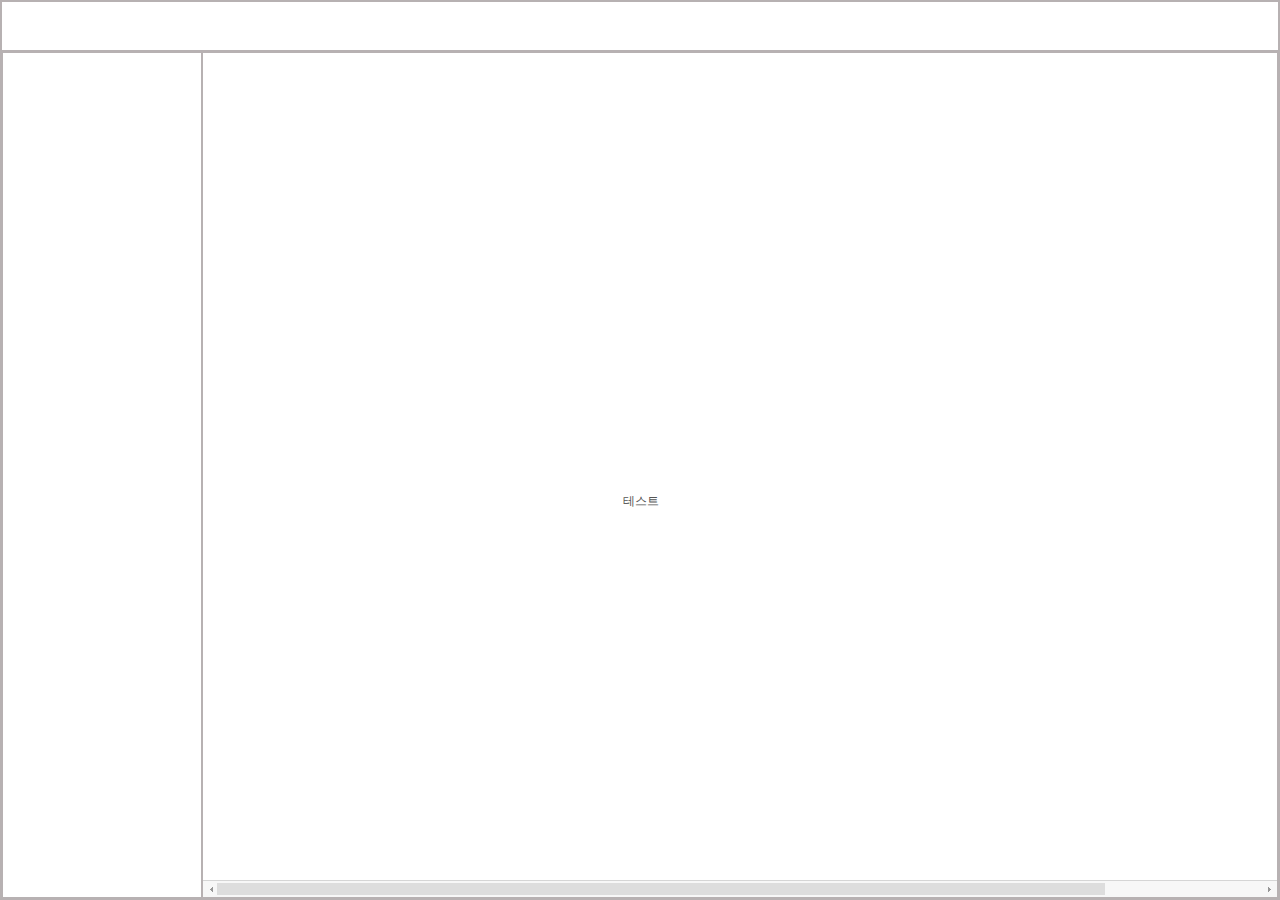
<file: Board/src/main/webapp/nxBoard/index.html>
<!-- DOCTYPE : DOCTYPE declaration -->
<!DOCTYPE html>
<html > <!-- LANGUAGE : locale setting (value of location property in Environment) -->
<head>
	<meta http-equiv="X-UA-Compatible" content="IE=Edge">
	<meta charset="UTF-8">
	<meta name="viewport" content="user-scalable=1, initial-scale=0.1, width=device-width, target-densitydpi=device-dpi">
	<!-- META_CHECKVERSION : Add if value of checkversion property in Envrionment is true -->

	
	<!-- FAVICON : favion setting (value of icon property in Environment. add to value of icon property in Environment) -->

	
	<!-- USERFONT_STYLE : userfont style setting (value of userfontid property in Environment. crate contents contained in xfont file specified userfontid property in Environment) -->

	
	<!-- FRAMEWORK_LIBRARY : framework lodaing path (list of scripts files in the Framework.json file) -->
    <script src="./nexacrolib/framework/Framework.js"></script>
	
	<!-- COMPONENTS_LIBRARY : commonent lodaing path (list of script file in json file specified in the TypeDefinition module) -->
    <script src="./nexacrolib/component/CompBase.js"></script>
    <script src="./nexacrolib/component/ComComp.js"></script>
    <script src="./nexacrolib/component/Grid.js"></script>
    <script src="./nexacrolib/component/ListView.js"></script>
    <script src="./nexacrolib/component/DeviceAPI.js"></script>
  
	<!-- ENVIRONMENT_LIBRARY : application environment path (path of Environment.xml.js) -->
    <script src="./environment.xml.js"></script>
	
  <!-- SPLASH_DEFINE_STYLE : Defines the style of the splash screen that is visible while modules are loading -->

  
	<title></title>
</head>
<body style="margin:0;border:none;-ms-touch-action:none;" onload="oninitframework()">
	<!-- SPLASH_SHOW_STYLE : Adds the splash screen that is visible while modules are loading -->

  
	<script>
		function oninitframework()
		{
			<!-- SPLASH_HIDE_STYLE : Hides the splash screen when modules finish loading -->

      
			<!-- SCREEN_INFORMATION : create screen information defined in Environment > ScreenDefinition -->
			var screeninfo = [
            {"id":"Desktop_screen","type":"desktop","themeid":"theme::blue","xadl":"Application_Desktop.xadl.js"}
			];
			nexacro._initHTMLSysEvent(window, document);
			nexacro._initEnvironment(screeninfo);
			<!-- create internal iframe -->
			<!-- USERFONT_INFORMATION : userfontid property is specified in the Environment -->
			nexacro._prepareManagerFrame(onloadframework);
		}
		function onloadframework()
		{
			<!-- application loading -->
			nexacro._loadADL();
		}
		function onfinalframework()
		{
			<!-- application exit -->
		}
	</script>
</body>
</html>
</file>
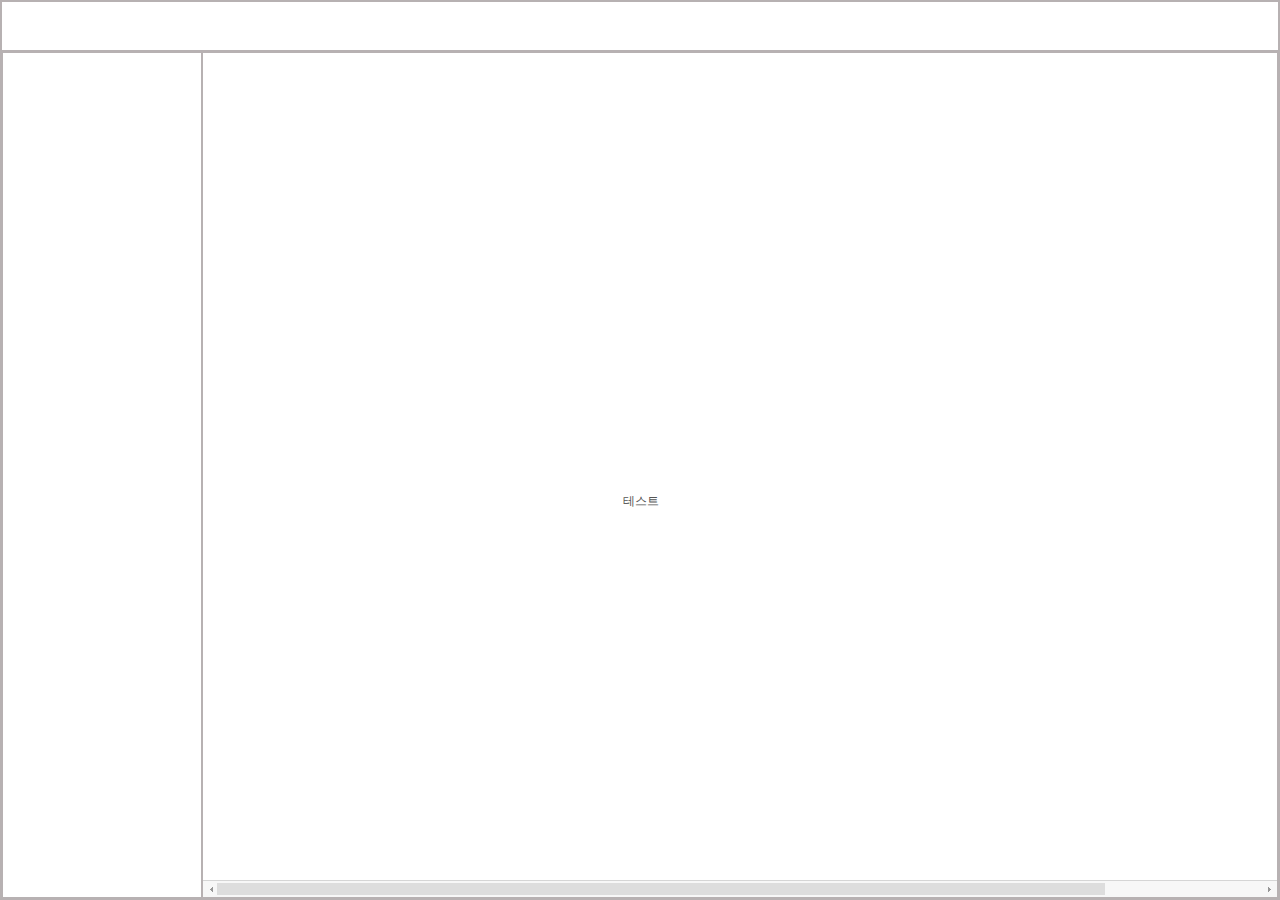
<file: Board/src/main/webapp/nxBoard/launch.html>
<!-- DOCTYPE : DOCTYPE declaration -->
<!DOCTYPE html>
<html > <!-- LANGUAGE : locale setting (value of location property in Environment) -->
<head>
	<meta http-equiv="X-UA-Compatible" content="IE=Edge">
	<meta charset="UTF-8">
	<meta name="viewport" content="user-scalable=1, initial-scale=0.1, width=device-width, target-densitydpi=device-dpi">
	<!-- META_CHECKVERSION : Add if value of checkversion property in Envrionment is true -->

	
	<!-- FAVICON : favion setting (value of icon property in Environment. add to value of icon property in Environment) -->

	
	<!-- USERFONT_STYLE : userfont style setting (value of userfontid property in Environment. crate contents contained in xfont file specified userfontid property in Environment) -->

	
	<!-- FRAMEWORK_LIBRARY : framework lodaing path (list of scripts files in the Framework.json file) -->
    <script src="./nexacrolib/framework/Framework.js"></script>
	
	<!-- COMPONENTS_LIBRARY : commonent lodaing path (list of script file in json file specified in the TypeDefinition module) -->
    <script src="./nexacrolib/component/CompBase.js"></script>
    <script src="./nexacrolib/component/ComComp.js"></script>
    <script src="./nexacrolib/component/Grid.js"></script>
    <script src="./nexacrolib/component/ListView.js"></script>
    <script src="./nexacrolib/component/DeviceAPI.js"></script>
	
	<!-- ENVIRONMENT_LIBRARY : application environment path (path of Environment.xml.js) -->
    <script src="./environment.xml.js"></script>
  
  <!-- SPLASH_DEFINE_STYLE : Defines the style of the splash screen that is visible while modules are loading -->

	
	<title></title>
</head>
<body style="margin:0;border:none;-ms-touch-action:none;" onload="oninitframework()">
	<!-- SPLASH_SHOW_STYLE : Adds the splash screen that is visible while modules are loading -->

  
	<script>
	function oninitframework()
	{
		<!-- SPLASH_HIDE_STYLE : Hides the splash screen when modules finish loading -->

    
		<!-- parameter information -->
		var urlParams = {};
		(function () {
			var match,
			pl     = /\+/g,
			search = /([^&=]+)=?([^&]*)/g,
			decode = function (s) { return decodeURIComponent(s.replace(pl, " ")); },
			query  = window.location.search.substring(1);
			while (match = search.exec(query)) { urlParams[decode(match[1])] = decode(match[2]); }
			})();
			
		nexacro._launch_screenid = urlParams.screenid;
		<!-- SCREEN_INFORMATION : create screen information defined in Environment > ScreenDefinition -->
		var screeninfo = [
        {"id":"Desktop_screen","type":"desktop","themeid":"theme::blue","xadl":"Application_Desktop.xadl.js"}
		];
		
		nexacro._initHTMLSysEvent(window, document);
		nexacro._initEnvironment(screeninfo);
		<!-- create internal iframe -->
		<!-- USERFONT_INFORMATION : userfontid property is specified in the Environment -->
		nexacro._prepareManagerFrame(onloadframework);
	}
	function onloadframework()
	{
		<!-- application loading -->
		nexacro._loadADL();
	}
	function onfinalframework()
	{
		<!-- application exit -->
	}
	</script>
</body>
</html>
</file>
